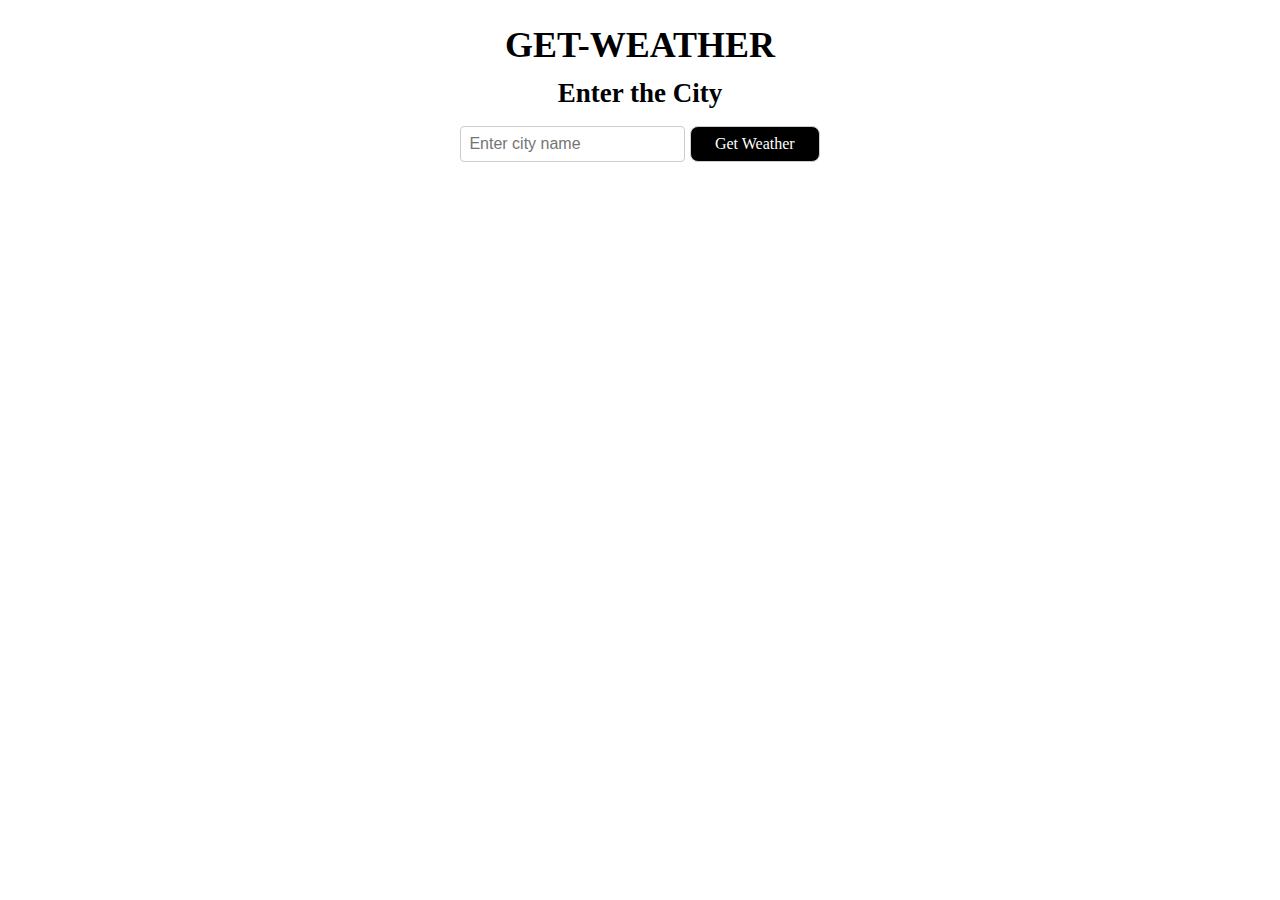
<file: src/resources/static/index.html>
<!DOCTYPE html>
<html lang="en">
<head>
    <meta charset="UTF-8">
    <meta name="viewport" content="width=device-width, initial-scale=1.0">
    <title>GET-WEATHER</title>
    <meta name="description" content="A weather application that provides current weather information for any location.">
    <meta name="keywords" content="weather, forecast, current weather, weather app, weather information, weather updates">
    <meta name="author" content="Senthil Kumar M">
    <link rel="stylesheet" href="style.css">
</head>
<body>
    <header>
    <section id="heading-block">
        <h1>GET-WEATHER</h1>
    </section>
    </header>
    <main>
    <section id="main">
        <h2>Enter the City</h2>
        <input type="text" id="city-input" placeholder="Enter city name">
        <button id="get-weather-btn" onclick="getWhether()">Get Weather</button>
        <div id="weather-result"></div>
    </section>
    </main>

    <script src="app.js"></script>
</body>
</html>
</file>
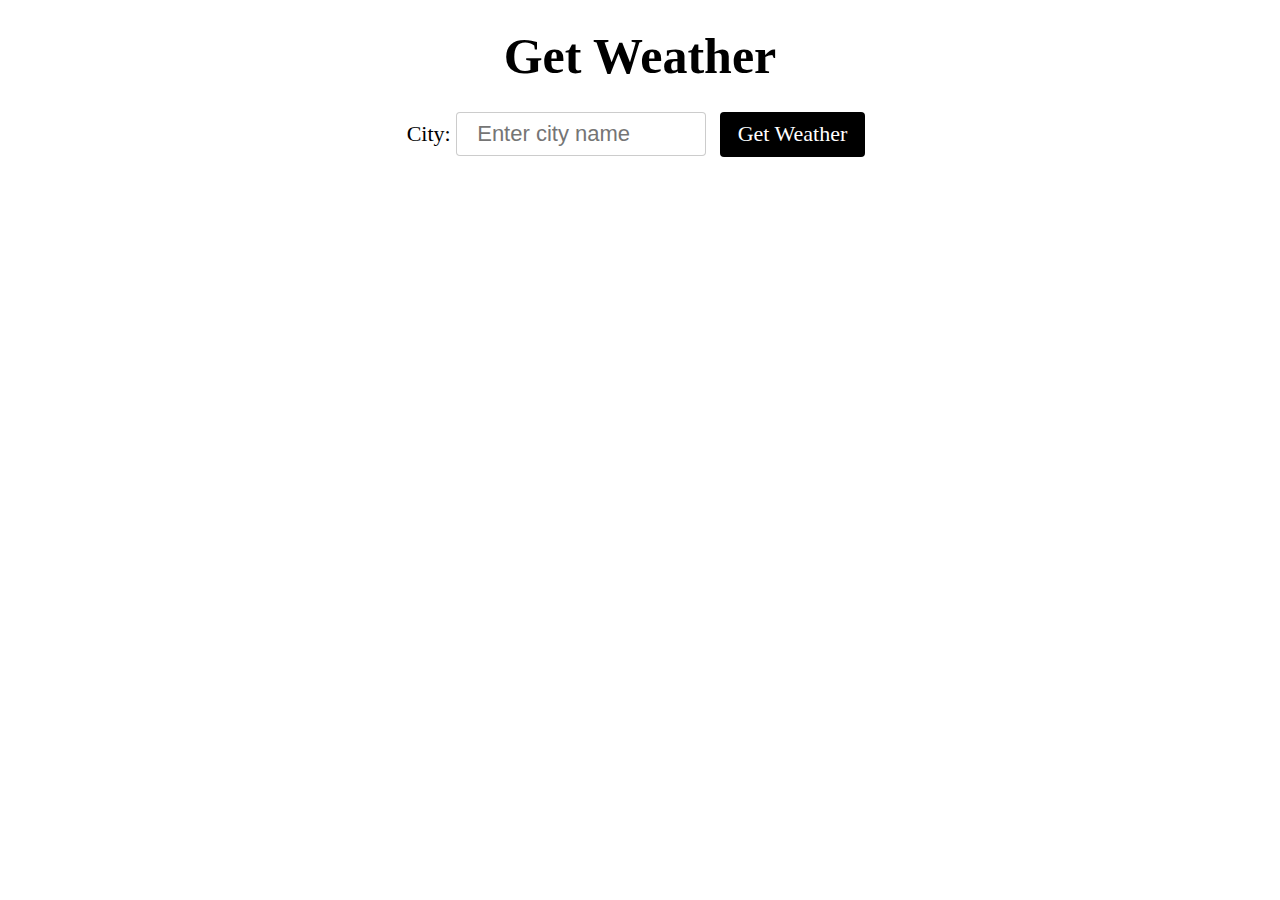
<file: target/classes/static/index.html>
<!DOCTYPE html>
<html lang="en">

<head>
    <meta charset="UTF-8">
    <meta name="viewport" content="width=device-width, initial-scale=1.0">
    <title>Get Weather</title>
    <meta name="description" content="A simple web application to get weather information for a specified city.">
    <meta name="keywords" content="weather, city, API, JavaScript, web application">
    <meta name="author" content="Senthil Kumar M">
    <link rel="stylesheet" href="styles.css">
</head>

<body>
    <h1>Get Weather</h1>
    <div class="input-container">

        <label for="city">City:</label>
        <input type="text" id="city" placeholder="Enter city name">
        <button onclick="getWeather()">Get Weather</button>
    </div>
    <div id="weather-result" class="res">
        <pre id="result"></pre>
    </div>
    
    <script src="app.js"></script>
</body>

</html>
</file>
<file: src/resources/static/style.css>
* {
    margin: 0;
    padding: 0;
    box-sizing: border-box;
}

:root {
    --box-shadow: #0003;
}

html {
    scroll-behavior: smooth;
}

button {
    cursor: pointer;
    font: inherit;
    padding: 0.18rem 1.5rem;
    background-color: black;
    color: white;
    border: 1px solid #ccc;
    border-radius: 8px;
    font-size: 16px;
}

body {
    margin: 1.8rem;
    font-size: 18px;
    line-height: 1.8rem;
    text-align: center;
}

input {
    padding: 0.5rem;
    border: 1px solid #ccc;
    border-radius: 4px;
    font-size: 16px;
}

h1 {
    margin: 18px 0px;
    line-height: 2rem;
}

h2 {
    margin: 18px 0px;
}
</file>
<file: target/classes/static/styles.css>
* {
    margin: 0;
    padding: 0;
    box-sizing: border-box;
}

:root {
    --box-shadow: #0003;
}

html {
    scroll-behavior: smooth;
}

button {
    cursor: pointer;
    font: inherit;
}

body {
    margin: auto;
    font-size: 22px;
    line-height: 1.8rem;
    text-align: center;
}

h1 {
    margin: 24px 0px;
    line-height: 4rem;
    font-size: 50px;
}

h2 {
    margin: 18px 0px;
}

main {
    max-width: 1100px;
    margin: 20px auto;
    background-color: var(--light);
    padding: 0px 40px;
    
}

input {
    padding: 8px 20px;
    border: 1px solid var(--box-shadow);
    font-size: 22px;
    border-radius: 4px;
    width: 250px;
}

button {
    padding: 8px 18px;
    border: none;
    background-color: black;
    color: white;
    border-radius: 4px;
    margin: 0px 8px;
}

.res {
    margin-top: 20px;
    padding: 20px;
    background-color: var(--light);
    border-radius: 4px;
    display: inline-block;
    text-align: left;
}
</file>
